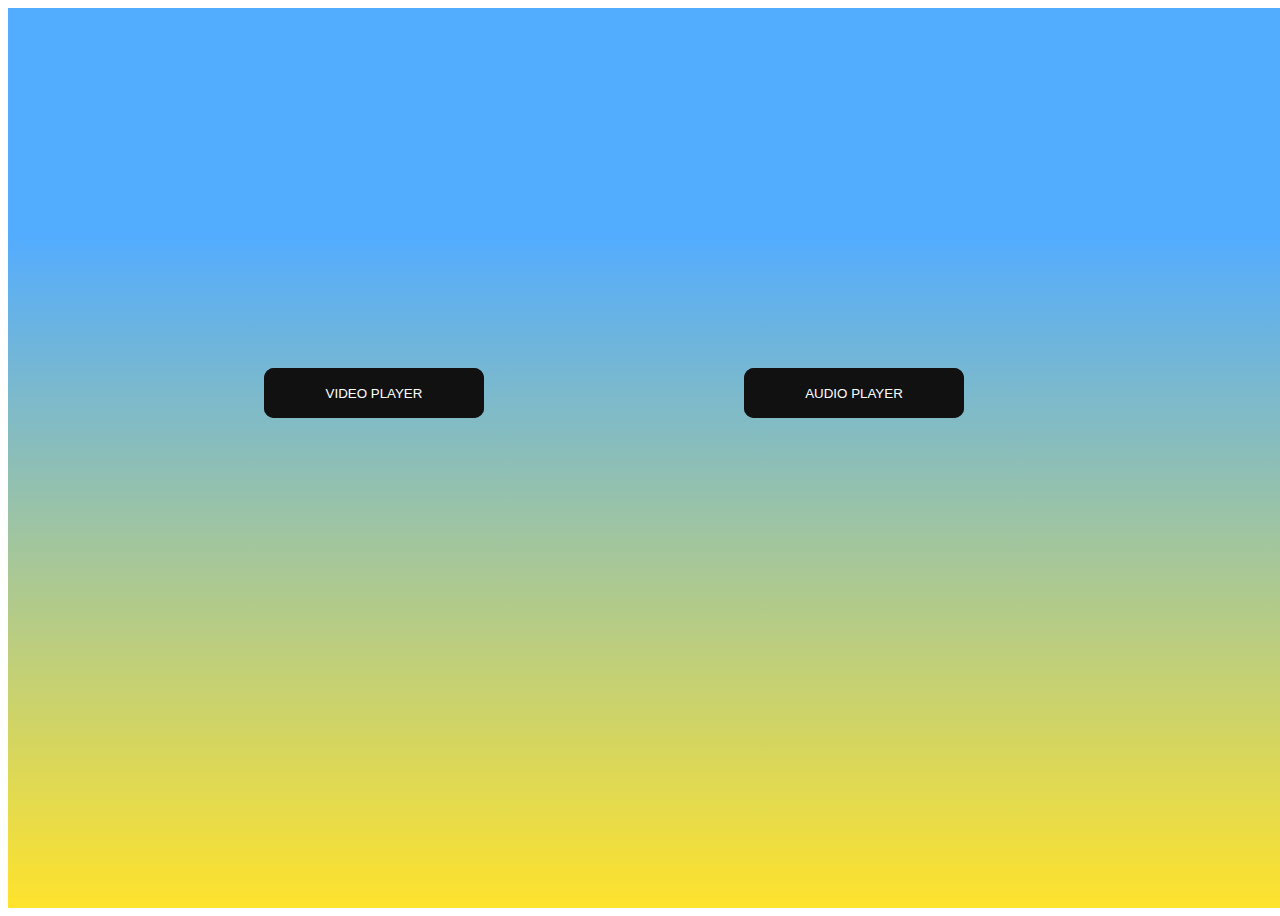
<file: index.html>
<!DOCTYPE html>
<html lang="en">

<head>
    <meta charset="UTF-8">
    <meta http-equiv="X-UA-Compatible" content="IE=edge">
    <meta name="viewport" content="width=device-width, initial-scale=1.0">
    <title>Document</title>
    <link rel="stylesheet" href="./index.css">
</head>

<body>
    <div class="body">
        <a href="./Html5VideoPlayer-master/index.html"><button class="glow-on-hover">VIDEO PLAYER</button></a>
        <a href="./audio_player/Music-player-master/music.html"><button class="glow-on-hover">AUDIO PLAYER</button></a>
    </div>
</body>

</html>
</file>
<file: index.css>
.body{
    height: 100vh;
    width: 100vw;
    background-color: #52ACFF;
background-image: linear-gradient(180deg, #52ACFF 25%, #FFE32C 100%);

}


.glow-on-hover {
    margin-top: 40vh;
    margin-left: 20vw;
    width: 220px;
    height: 50px;
    border: none;
    outline: none;
    color: #fff;
    background: #111;
    cursor: pointer;
    position: relative;
    z-index: 0;
    border-radius: 10px;
}

.glow-on-hover:before {
    content: '';
    background: linear-gradient(45deg, #ff0000, #ff7300, #fffb00, #48ff00, #00ffd5, #002bff, #7a00ff, #ff00c8, #ff0000);
    position: absolute;
    top: -2px;
    left:-2px;
    background-size: 400%;
    z-index: -1;
    filter: blur(5px);
    width: calc(100% + 4px);
    height: calc(100% + 4px);
    animation: glowing 20s linear infinite;
    opacity: 0;
    transition: opacity .3s ease-in-out;
    border-radius: 10px;
}

.glow-on-hover:active {
    color: #000
}

.glow-on-hover:active:after {
    background: transparent;
}

.glow-on-hover:hover:before {
    opacity: 1;
}

.glow-on-hover:after {
    z-index: -1;
    content: '';
    position: absolute;
    width: 100%;
    height: 100%;
    background: #111;
    left: 0;
    top: 0;
    border-radius: 10px;
}

@keyframes glowing {
    0% { background-position: 0 0; }
    50% { background-position: 400% 0; }
    100% { background-position: 0 0; }
}
</file>
